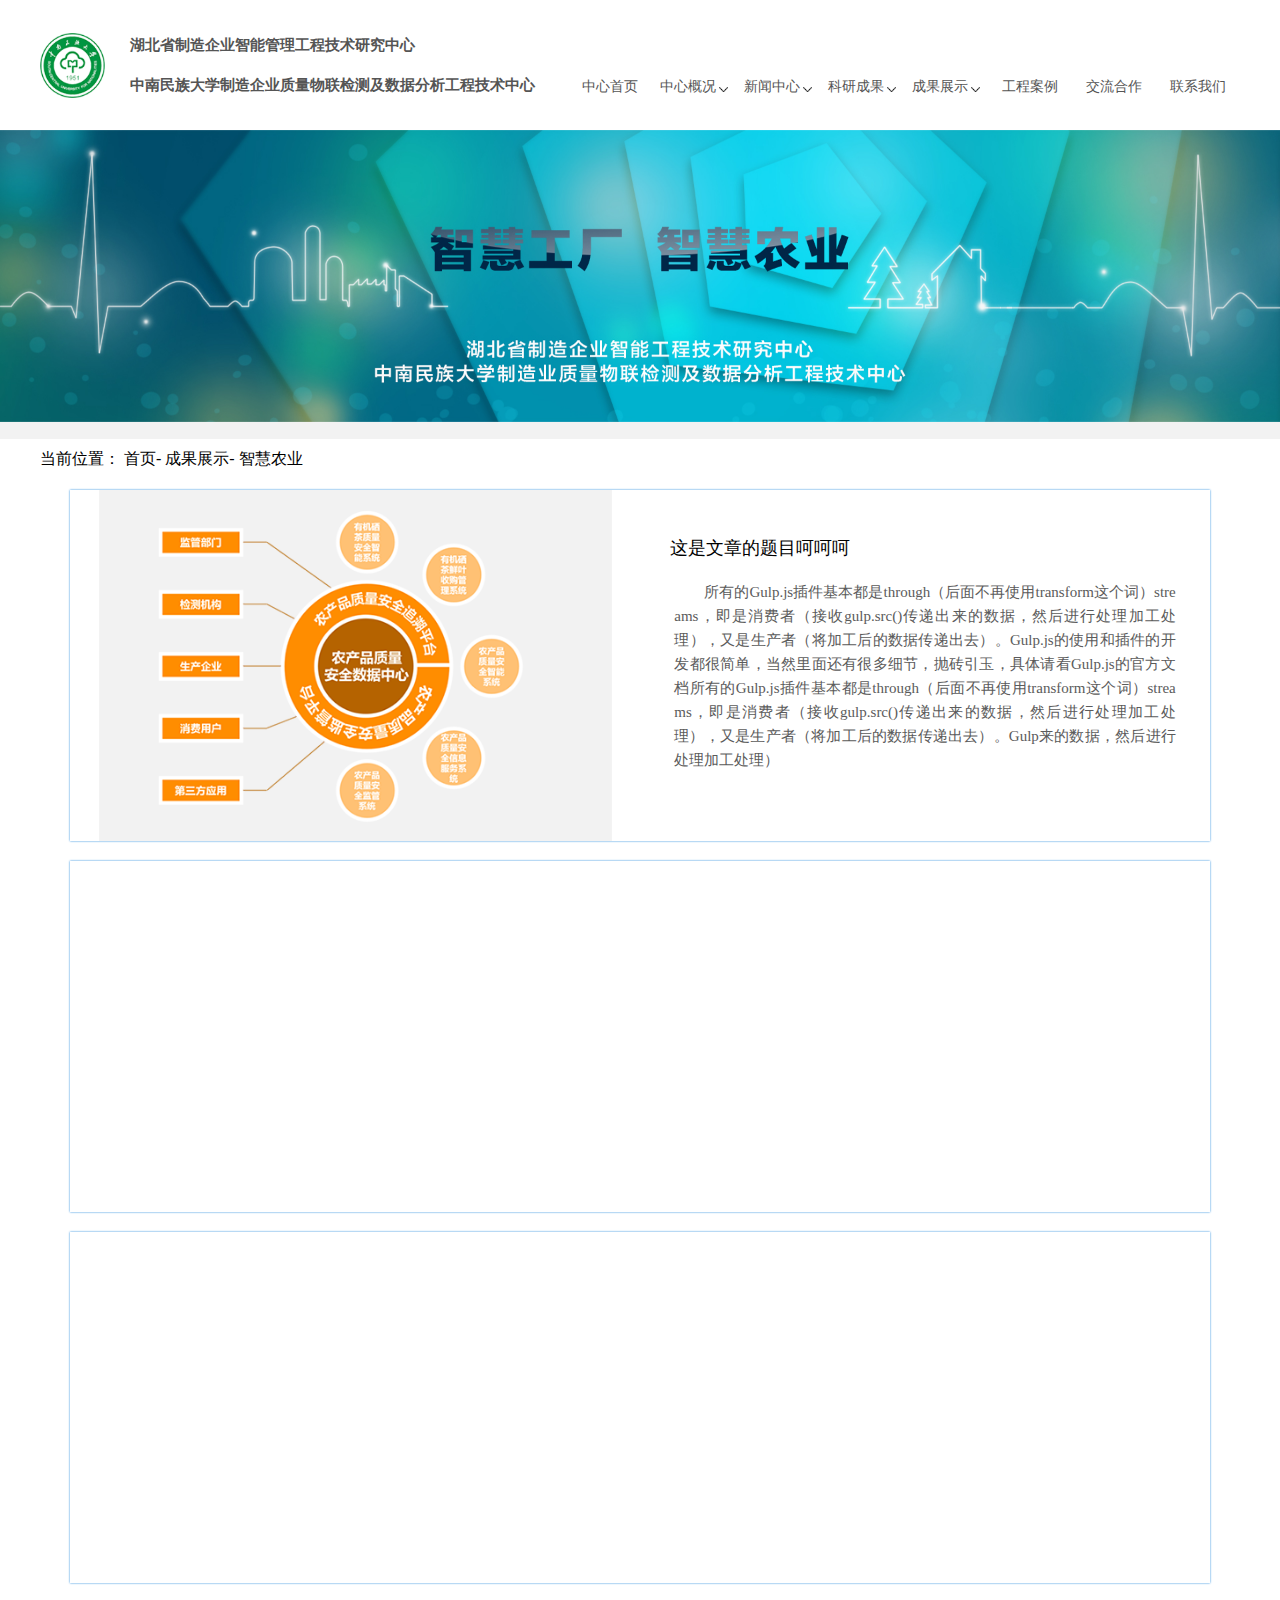
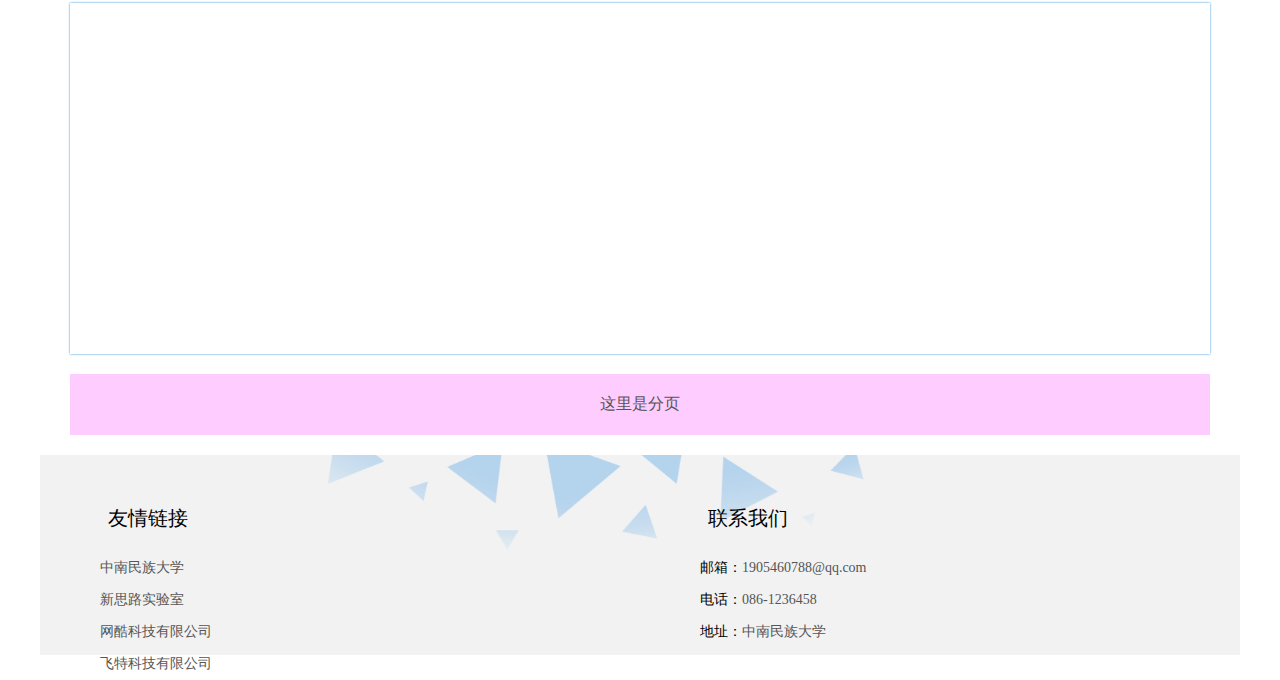
<file: category-sec.html>
<!DOCTYPE html>
<html>
<head>
	<meta charset="utf-8">
	<title>ntp</title>
	<link rel="stylesheet" type="text/css" href="./css/index.css">
	<script type="text/javascript" src="./js/jquery.min.js"></script>
	
</head>
<body onLoad="scrollTo(0,0)">
	<div class="header">
		<div class="logo">
			<h3>湖北省制造企业智能管理工程技术研究中心</h3>
			<h3>中南民族大学制造企业质量物联检测及数据分析工程技术中心</h3>
		</div>
		<div class="navBar">
			<ul>
				<li><a href="#">中心首页</a></li>
				<li class="menu-item-has-children">
					<a href="#">中心概况</a>
					<ul>
						<li><a href="#">二级菜单</a></li>
						<li><a href="#">二级菜单</a></li>
						<li><a href="#">二级菜单</a></li>
						<li><a href="#">二级菜单</a></li>
					</ul>
				</li>
				<li class="menu-item-has-children">
					<a href="#">新闻中心</a>
					<ul>
						<li><a href="#">二级菜单</a></li>
						<li><a href="#">二级菜单</a></li>
						<li><a href="#">二级菜单</a></li>
					</ul>
				</li>
				<li class="menu-item-has-children">
					<a href="#">科研成果</a>
					<ul>
						<li><a href="#">二级菜单</a></li>
						<li><a href="#">二级菜单</a></li>
						<li><a href="#">二级菜单</a></li>
						<li><a href="#">二级菜单</a></li>
					</ul>
				</li>
				<li class="menu-item-has-children">
					<a href="#">成果展示</a>
					<ul>
						<li><a href="#">二级菜单</a></li>
						<li><a href="#">二级菜单</a></li>
						<li><a href="#">二级菜单</a></li>
						<li><a href="#">二级菜单</a></li>
					</ul>
				</li>
				<li><a href="#">工程案例</a></li>
				<li><a href="#">交流合作</a></li>
				<li><a href="#">联系我们</a></li>
			</ul>
		</div>
	</div>
	<div class="body">
		<div class="slideBoxs">
			<div class="slidePic">
				<ul>
					<li><a href="#"><img src="./images/lb1.png"></a></li>
					<li><a href="#"><img src="./images/lb2.jpg"></a></li>
					<li><a href="#"><img src="./images/lb3.jpg"></a></li>
					<li><a href="#"><img src="./images/lb4.jpg"></a></li>
					<li><a href="#"><img src="./images/lb5.jpg"></a></li>
				</ul>
				<div class="dotss">
				</div>
			</div>
		</div>
	</div>
	<div class="cate-sec">
		<div class="nowwhere">
			当前位置：
			<a href="#">首页</a>-
			<a href="#">成果展示</a>-
			<a href="#">智慧农业</a>
		</div>
		<div class="cateseccon">
			<ul>
				<li>
					<div class="cateartimg">
						<img src="./images/catesecpic.png">
					</div>
					<div href="#" class="cateart">
						<a href="#">
							<h3>这是文章的题目呵呵呵</h3>
							<p>所有的Gulp.js插件基本都是through（后面不再使用transform这个词）streams，即是消费者（接收gulp.src()传递出来的数据，然后进行处理加工处理），又是生产者（将加工后的数据传递出去）。Gulp.js的使用和插件的开发都很简单，当然里面还有很多细节，抛砖引玉，具体请看Gulp.js的官方文档所有的Gulp.js插件基本都是through（后面不再使用transform这个词）streams，即是消费者（接收gulp.src()传递出来的数据，然后进行处理加工处理），又是生产者（将加工后的数据传递出去）。Gulp来的数据，然后进行处理加工处理）
							</p>
						</a>
					</div>
				</li>
				<li>
					<div href="#" class="cateart">
						<a href="#">
							<h3>这是文章的题目呵呵呵</h3>
							<p>所有的Gulp.js插件基本都是through（后面不再使用transform这个词）streams，即是消费者（接收gulp.src()传递出来的数据，然后进行处理加工处理），又是生产者（将加工后的数据传递出去）。Gulp.js的使用和插件的开发都很简单，当然里面还有很多细节，抛砖引玉，具体请看Gulp.js的官方文档所有的Gulp.js插件基本都是through（后面不再使用transform这个词）streams，即是消费者（接收gulp.src()传递出来的数据，然后进行处理加工处理），又是生产者（将加工后的数据传递出去）。Gulp来的数据，然后进行处理加工处理）
							</p>
						</a>
					</div>
					<div class="cateartimg">
						<img src="./images/catesecpic.png">
					</div>
				</li>
				<li>
					<div class="cateartimg">
						<img src="./images/catesecpic.png">
					</div>
					<div href="#" class="cateart">
						<a href="#">
							<h3>这是文章的题目呵呵呵</h3>
							<p>所有的Gulp.js插件基本都是through（后面不再使用transform这个词）streams，即是消费者（接收gulp.src()传递出来的数据，然后进行处理加工处理），又是生产者（将加工后的数据传递出去）。Gulp.js的使用和插件的开发都很简单，当然里面还有很多细节，抛砖引玉，具体请看Gulp.js的官方文档所有的Gulp.js插件基本都是through（后面不再使用transform这个词）streams，即是消费者（接收gulp.src()传递出来的数据，然后进行处理加工处理），又是生产者（将加工后的数据传递出去）。Gulp来的数据，然后进行处理加工处理）
							</p>
						</a>
					</div>
				</li>
				<li>
					<div href="#" class="cateart">
						<a href="#">
							<h3>这是文章的题目呵呵呵</h3>
							<p>所有的Gulp.js插件基本都是through（后面不再使用transform这个词）streams，即是消费者（接收gulp.src()传递出来的数据，然后进行处理加工处理），又是生产者（将加工后的数据传递出去）。Gulp.js的使用和插件的开发都很简单，当然里面还有很多细节，抛砖引玉，具体请看Gulp.js的官方文档所有的Gulp.js插件基本都是through（后面不再使用transform这个词）streams，即是消费者（接收gulp.src()传递出来的数据，然后进行处理加工处理），又是生产者（将加工后的数据传递出去）。Gulp来的数据，然后进行处理加工处理）
							</p>
						</a>
					</div>
					<div class="cateartimg">
						<img src="./images/catesecpic.png">
					</div>
				</li>
			</ul>
			<div class="catePage">
				这里是分页
			</div>
		</div>
	</div>
	<div class="footer">
		<div class="friendlink">
			<div class="fcpos">
				<h3>友情链接</h3>
				<ul>
					<li><a href="#">中南民族大学</a></li>
					<li><a href="#">新思路实验室</a></li>
					<li><a href="#">网酷科技有限公司</a></li>
					<li><a href="#">飞特科技有限公司</a></li>
				</ul>
			</div>
		</div>
		<div class="connectus">
			<div class="fcpos">
				<h3>联系我们</h3>
				<ul>
					<li>邮箱：<a>1905460788@qq.com</a></li>
					<li>电话：<a>086-1236458</a></li>
					<li>地址：<a>中南民族大学</a></li>
				</ul>
			</div>
		</div>
	</div>
	<script type="text/javascript">
		$(function(){
			$("html,body").css({scrollTop:0},1000);
			$(".slidePic").find("li").css("width",$(window).width());
			$(".slideBoxs").css("width",$(window).width());
		})
	</script>
	<script type="text/javascript">
	$(function(){
		var cateseccon = $(".cateseccon").find("li").children("div");
		// console.log(cateseccon);
		$(cateseccon).css("display","none");
		for(var i=2;i<cateseccon.length;i++){
			if(i%2 == 0){
				$(cateseccon[i]).css({"float":"left","margin-left":"-550px"});
			}else{
				$(cateseccon[i]).css({"float":"right","margin-right":"-550px"});
			}
		}
		$(cateseccon).css("display","block");
		var index = 0;

		$(window).scroll(function () {
			if ($(window).scrollTop() > index*100){
				for(var i=0;i<=index;i++){
					$(cateseccon[i]).animate({"float":"left","margin-left":"0px"});
					$(cateseccon[i + 1]).animate({"float":"right","margin-right":"0px"});
				}
				index = index + 2;
			}
		});
		window.onload = function(){
			// alert($(window).scrollTop());
			if($.browser.msie) {
			    // 此浏览器为 IE
			    setTimeout(function(){
			    	for(var i=0;i<cateseccon.length;i++){
						$(cateseccon[i]).animate({"float":"left","margin-left":"0px"});
						$(cateseccon[i + 1]).animate({"float":"right","margin-right":"0px"});
					}
			    },1000);
			} 
			
		}
	})

	</script>
	<script type="text/javascript" src="./js/index.js"></script>
</body>
</html>
</file>
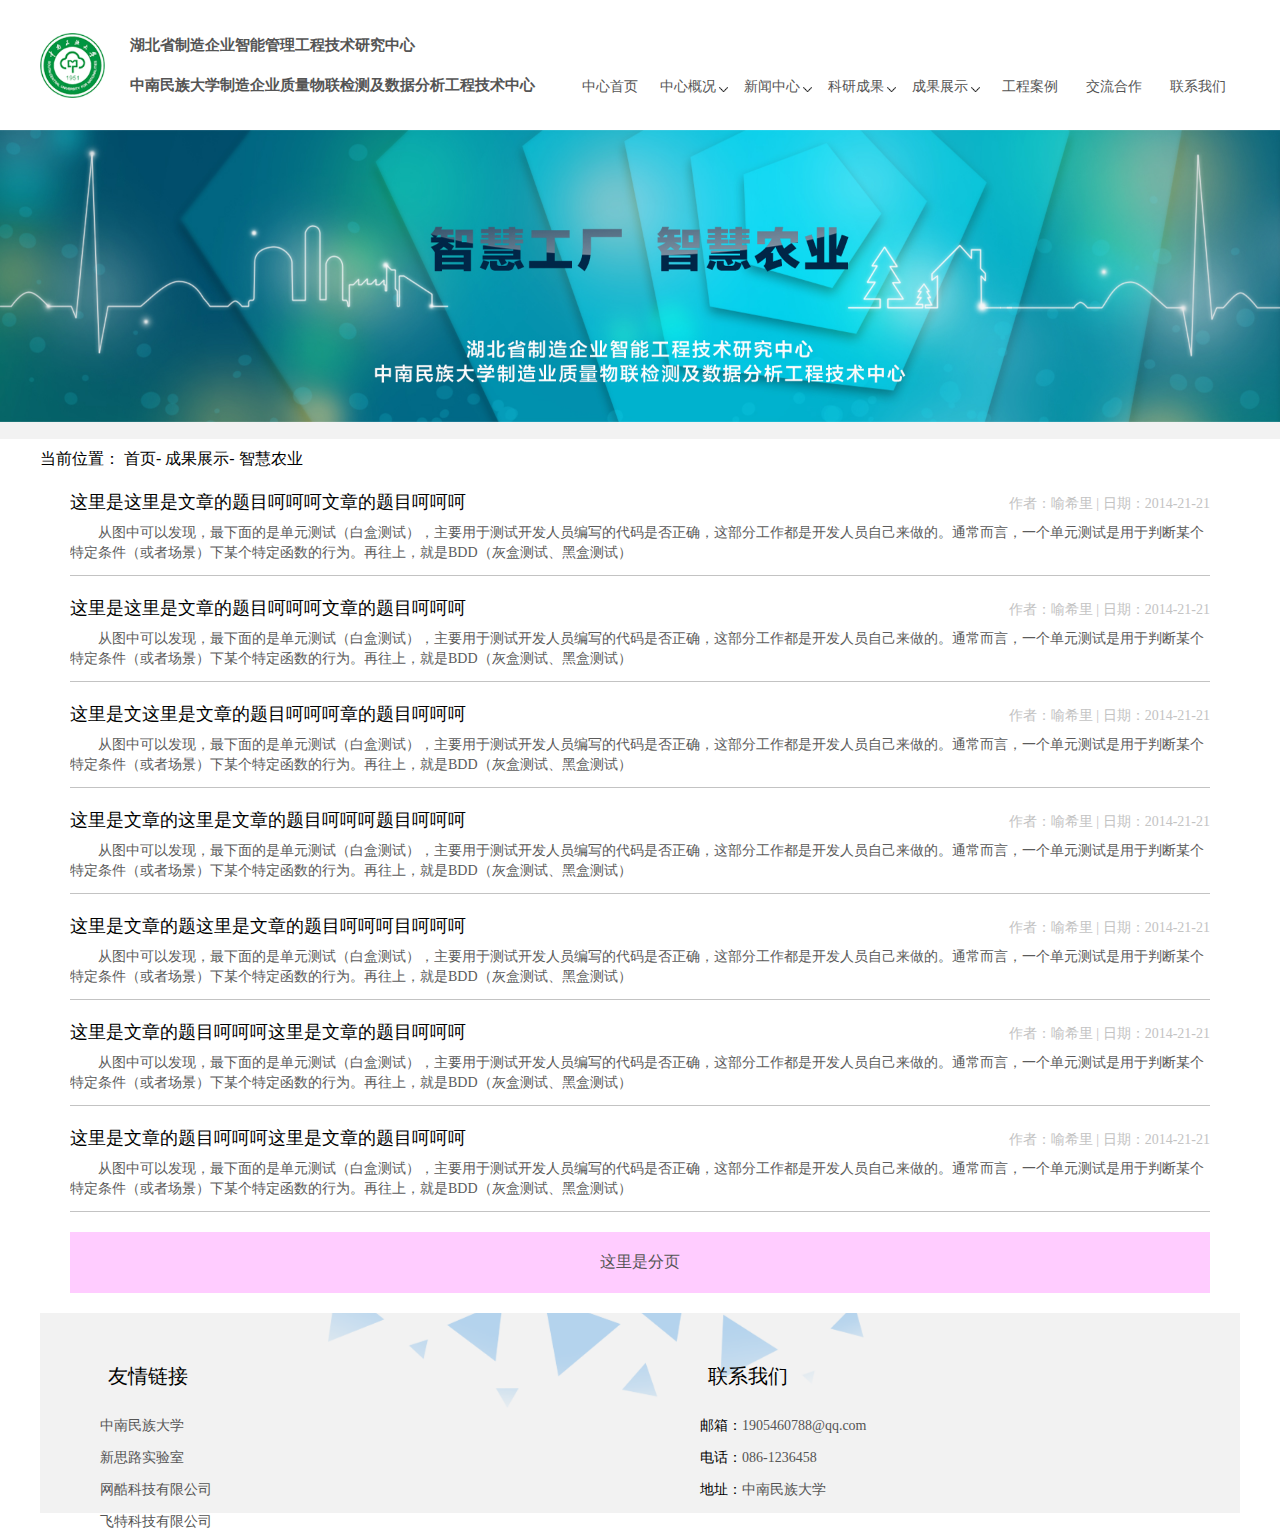
<file: category.html>
<!DOCTYPE html>
<html>
<head>
	<meta charset="utf-8">
	<title>ntp</title>
	<link rel="stylesheet" type="text/css" href="./css/index.css">
	<script type="text/javascript" src="./js/jquery.min.js"></script>
	
</head>
<body onLoad="scrollTo(0,0)">
	<div class="header">
		<div class="logo">
			<h3>湖北省制造企业智能管理工程技术研究中心</h3>
			<h3>中南民族大学制造企业质量物联检测及数据分析工程技术中心</h3>
		</div>
		<div class="navBar">
			<ul>
				<li><a href="#">中心首页</a></li>
				<li class="menu-item-has-children">
					<a href="#">中心概况</a>
					<ul>
						<li><a href="#">二级菜单</a></li>
						<li><a href="#">二级菜单</a></li>
						<li><a href="#">二级菜单</a></li>
						<li><a href="#">二级菜单</a></li>
					</ul>
				</li>
				<li class="menu-item-has-children">
					<a href="#">新闻中心</a>
					<ul>
						<li><a href="#">二级菜单</a></li>
						<li><a href="#">二级菜单</a></li>
						<li><a href="#">二级菜单</a></li>
					</ul>
				</li>
				<li class="menu-item-has-children">
					<a href="#">科研成果</a>
					<ul>
						<li><a href="#">二级菜单</a></li>
						<li><a href="#">二级菜单</a></li>
						<li><a href="#">二级菜单</a></li>
						<li><a href="#">二级菜单</a></li>
					</ul>
				</li>
				<li class="menu-item-has-children">
					<a href="#">成果展示</a>
					<ul>
						<li><a href="#">二级菜单</a></li>
						<li><a href="#">二级菜单</a></li>
						<li><a href="#">二级菜单</a></li>
						<li><a href="#">二级菜单</a></li>
					</ul>
				</li>
				<li><a href="#">工程案例</a></li>
				<li><a href="#">交流合作</a></li>
				<li><a href="#">联系我们</a></li>
			</ul>
		</div>
	</div>
	<div class="body">
		<div class="slideBoxs">
			<div class="slidePic">
				<ul>
					<li><a href="#"><img src="./images/lb1.png"></a></li>
					<li><a href="#"><img src="./images/lb2.jpg"></a></li>
					<li><a href="#"><img src="./images/lb3.jpg"></a></li>
					<li><a href="#"><img src="./images/lb4.jpg"></a></li>
					<li><a href="#"><img src="./images/lb5.jpg"></a></li>
				</ul>
				<div class="dotss">
				</div>
			</div>
		</div>
	</div>
	<div class="cate-sec">
		<div class="nowwhere">
			当前位置：
			<a href="#">首页</a>-
			<a href="#">成果展示</a>-
			<a href="#">智慧农业</a>
		</div>
		<div class="cateseccon">
			<div class="cateartlist">
				<ul>
					<li>
						<h3><a href="#">这里是这里是文章的题目呵呵呵文章的题目呵呵呵</a><span>作者：喻希里 | 日期：2014-21-21</span></h3>
						<p>从图中可以发现，最下面的是单元测试（白盒测试），主要用于测试开发人员编写的代码是否正确，这部分工作都是开发人员自己来做的。通常而言，一个单元测试是用于判断某个特定条件（或者场景）下某个特定函数的行为。再往上，就是BDD（灰盒测试、黑盒测试）</p>
					</li>
					<li>
						<h3><a href="#">这里是这里是文章的题目呵呵呵文章的题目呵呵呵</a><span>作者：喻希里 | 日期：2014-21-21</span></h3>
						<p>从图中可以发现，最下面的是单元测试（白盒测试），主要用于测试开发人员编写的代码是否正确，这部分工作都是开发人员自己来做的。通常而言，一个单元测试是用于判断某个特定条件（或者场景）下某个特定函数的行为。再往上，就是BDD（灰盒测试、黑盒测试）</p>
					</li>
					<li>
						<h3><a href="#">这里是文这里是文章的题目呵呵呵章的题目呵呵呵</a><span>作者：喻希里 | 日期：2014-21-21</span></h3>
						<p>从图中可以发现，最下面的是单元测试（白盒测试），主要用于测试开发人员编写的代码是否正确，这部分工作都是开发人员自己来做的。通常而言，一个单元测试是用于判断某个特定条件（或者场景）下某个特定函数的行为。再往上，就是BDD（灰盒测试、黑盒测试）</p>
					</li>
					<li>
						<h3><a href="#">这里是文章的这里是文章的题目呵呵呵题目呵呵呵</a><span>作者：喻希里 | 日期：2014-21-21</span></h3>
						<p>从图中可以发现，最下面的是单元测试（白盒测试），主要用于测试开发人员编写的代码是否正确，这部分工作都是开发人员自己来做的。通常而言，一个单元测试是用于判断某个特定条件（或者场景）下某个特定函数的行为。再往上，就是BDD（灰盒测试、黑盒测试）</p>
					</li>
					<li>
						<h3><a href="#">这里是文章的题这里是文章的题目呵呵呵目呵呵呵</a><span>作者：喻希里 | 日期：2014-21-21</span></h3>
						<p>从图中可以发现，最下面的是单元测试（白盒测试），主要用于测试开发人员编写的代码是否正确，这部分工作都是开发人员自己来做的。通常而言，一个单元测试是用于判断某个特定条件（或者场景）下某个特定函数的行为。再往上，就是BDD（灰盒测试、黑盒测试）</p>
					</li>
					<li>
						<h3><a href="#">这里是文章的题目呵呵呵这里是文章的题目呵呵呵</a><span>作者：喻希里 | 日期：2014-21-21</span></h3>
						<p>从图中可以发现，最下面的是单元测试（白盒测试），主要用于测试开发人员编写的代码是否正确，这部分工作都是开发人员自己来做的。通常而言，一个单元测试是用于判断某个特定条件（或者场景）下某个特定函数的行为。再往上，就是BDD（灰盒测试、黑盒测试）</p>
					</li>
					<li>
						<h3><a href="#">这里是文章的题目呵呵呵这里是文章的题目呵呵呵</a><span>作者：喻希里 | 日期：2014-21-21</span></h3>
						<p>从图中可以发现，最下面的是单元测试（白盒测试），主要用于测试开发人员编写的代码是否正确，这部分工作都是开发人员自己来做的。通常而言，一个单元测试是用于判断某个特定条件（或者场景）下某个特定函数的行为。再往上，就是BDD（灰盒测试、黑盒测试）</p>
					</li>
				</ul>
			</div>
			<div class="catePage">
				这里是分页
			</div>
		</div>
	</div>
	<div class="footer">
		<div class="friendlink">
			<div class="fcpos">
				<h3>友情链接</h3>
				<ul>
					<li><a href="#">中南民族大学</a></li>
					<li><a href="#">新思路实验室</a></li>
					<li><a href="#">网酷科技有限公司</a></li>
					<li><a href="#">飞特科技有限公司</a></li>
				</ul>
			</div>
		</div>
		<div class="connectus">
			<div class="fcpos">
				<h3>联系我们</h3>
				<ul>
					<li>邮箱：<a>1905460788@qq.com</a></li>
					<li>电话：<a>086-1236458</a></li>
					<li>地址：<a>中南民族大学</a></li>
				</ul>
			</div>
		</div>
	</div>
	<script type="text/javascript">
		$(function(){
			$("html,body").css({scrollTop:0},1000);
			$(".slidePic").find("li").css("width",$(window).width());
			$(".slideBoxs").css("width",$(window).width());
		})
	</script>
	<script type="text/javascript" src="./js/index.js"></script>
</body>
</html>
</file>
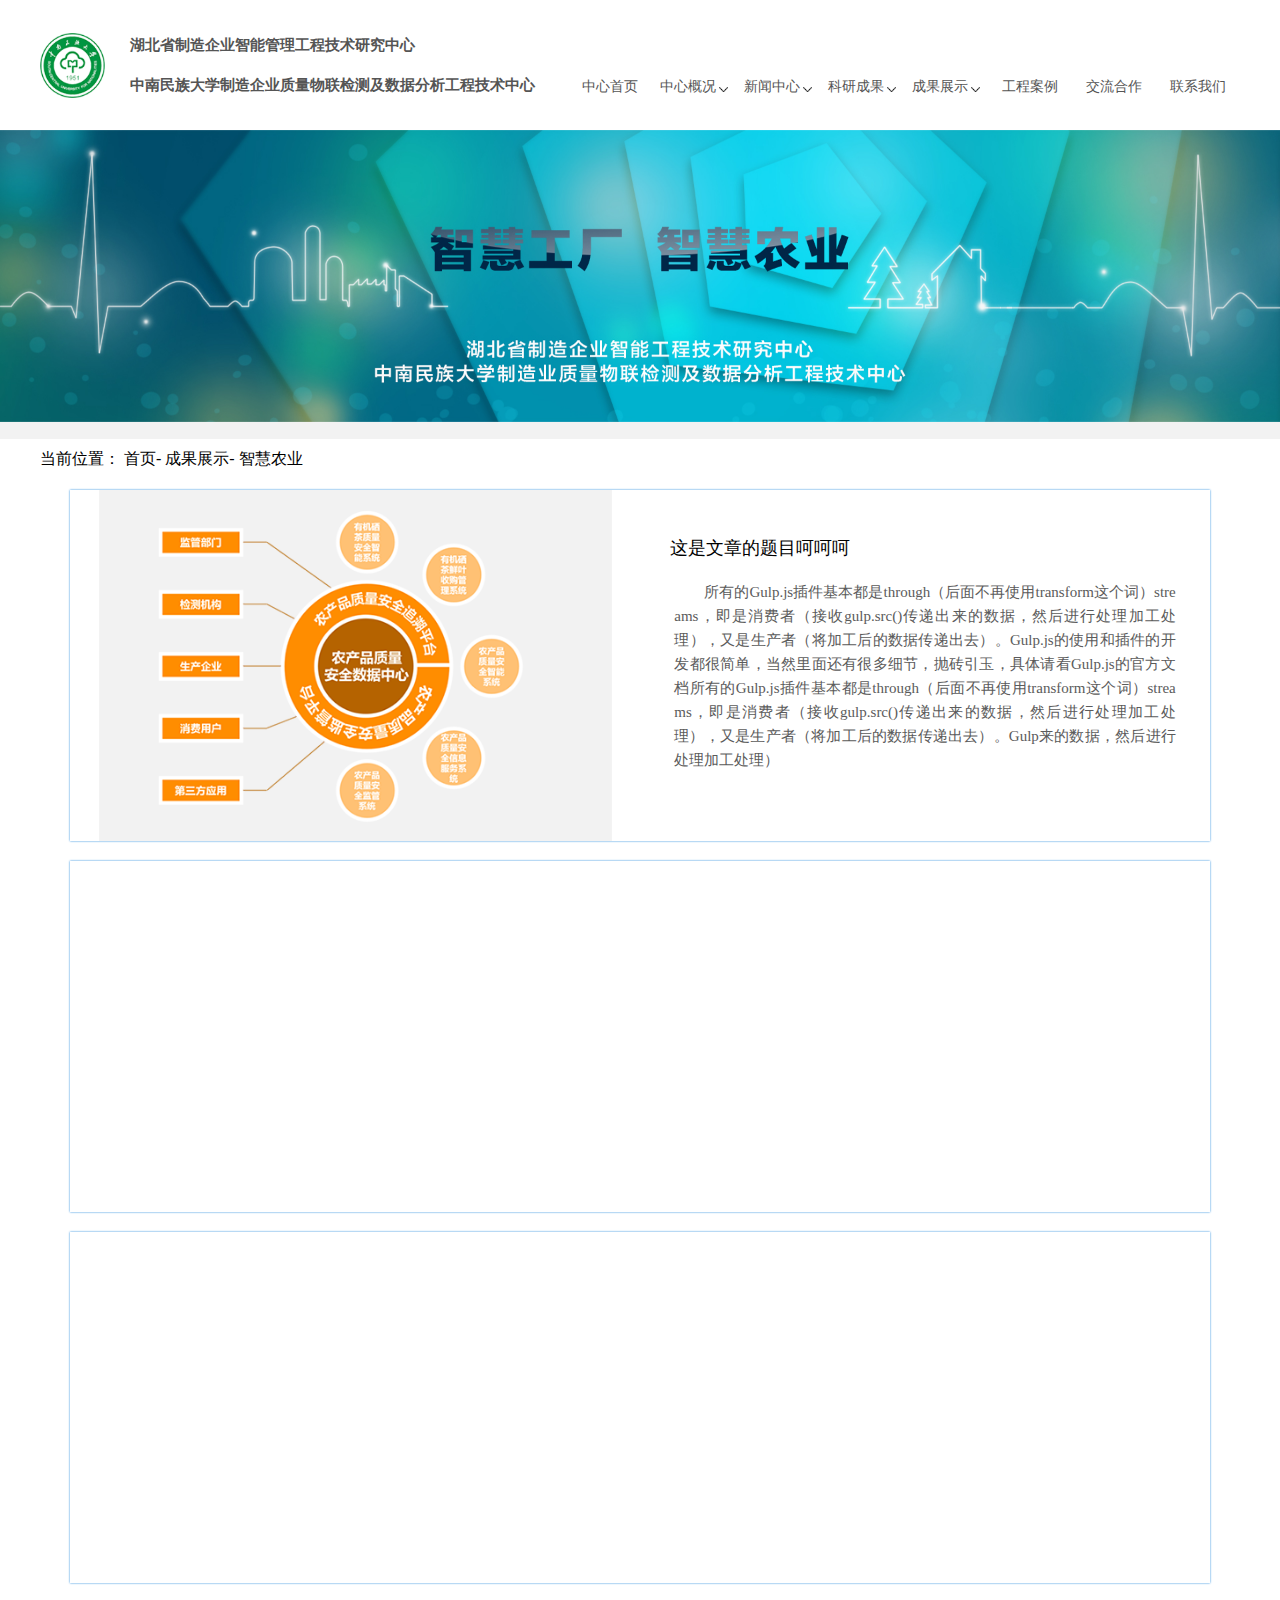
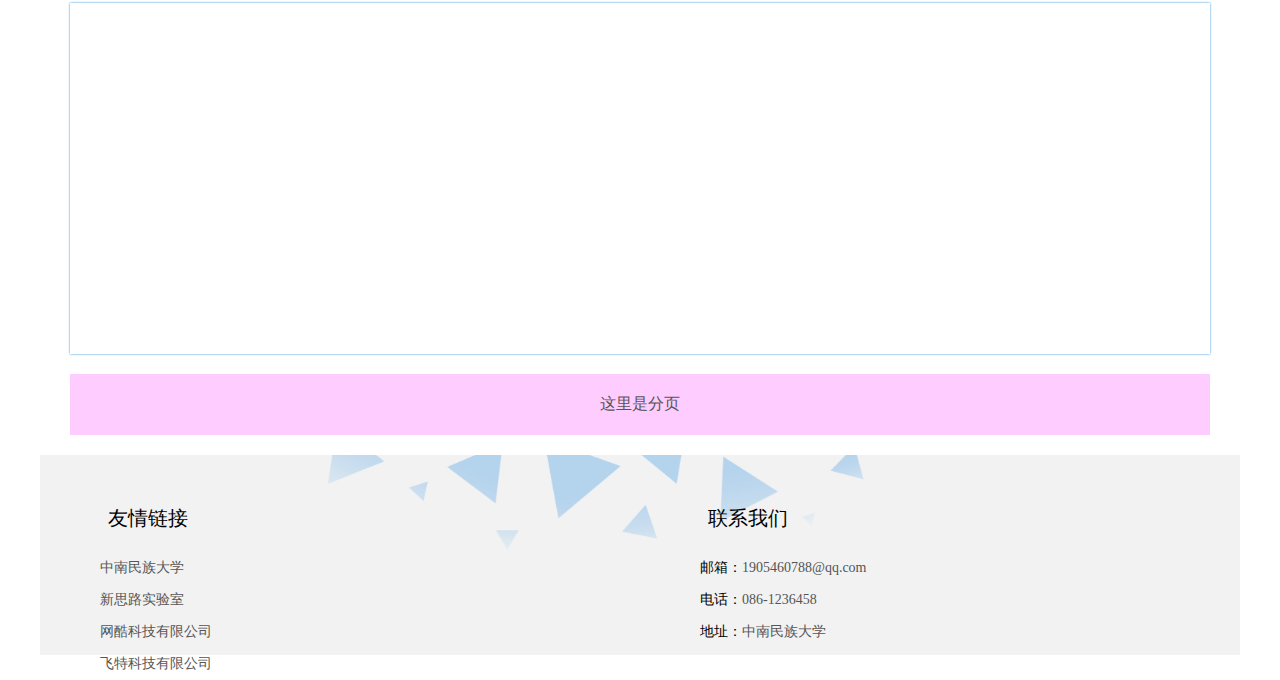
<file: wp/category-sec.html>
<!DOCTYPE html>
<html>
<head>
	<meta charset="utf-8">
	<title>ntp</title>
	<link rel="stylesheet" type="text/css" href="./css/index.css">
	<script type="text/javascript" src="./js/jquery.min.js"></script>
	
</head>
<body>
	<div class="header">
		<div class="logo">
			<h3>湖北省制造企业智能管理工程技术研究中心</h3>
			<h3>中南民族大学制造企业质量物联检测及数据分析工程技术中心</h3>
		</div>
		<div class="navBar">
			<ul>
				<li><a href="#">中心首页</a></li>
				<li class="menu-item-has-children">
					<a href="#">中心概况</a>
					<ul>
						<li><a href="#">二级菜单</a></li>
						<li><a href="#">二级菜单</a></li>
						<li><a href="#">二级菜单</a></li>
						<li><a href="#">二级菜单</a></li>
					</ul>
				</li>
				<li class="menu-item-has-children">
					<a href="#">新闻中心</a>
					<ul>
						<li><a href="#">二级菜单</a></li>
						<li><a href="#">二级菜单</a></li>
						<li><a href="#">二级菜单</a></li>
					</ul>
				</li>
				<li class="menu-item-has-children">
					<a href="#">科研成果</a>
					<ul>
						<li><a href="#">二级菜单</a></li>
						<li><a href="#">二级菜单</a></li>
						<li><a href="#">二级菜单</a></li>
						<li><a href="#">二级菜单</a></li>
					</ul>
				</li>
				<li class="menu-item-has-children">
					<a href="#">成果展示</a>
					<ul>
						<li><a href="#">二级菜单</a></li>
						<li><a href="#">二级菜单</a></li>
						<li><a href="#">二级菜单</a></li>
						<li><a href="#">二级菜单</a></li>
					</ul>
				</li>
				<li><a href="#">工程案例</a></li>
				<li><a href="#">交流合作</a></li>
				<li><a href="#">联系我们</a></li>
			</ul>
		</div>
	</div>
	<div class="body">
		<div class="slideBoxs">
			<div class="slidePic">
				<ul>
					<li><a href="#"><img src="./images/lb1.png"></a></li>
					<li><a href="#"><img src="./images/lb2.jpg"></a></li>
					<li><a href="#"><img src="./images/lb3.jpg"></a></li>
					<li><a href="#"><img src="./images/lb4.jpg"></a></li>
					<li><a href="#"><img src="./images/lb5.jpg"></a></li>
				</ul>
				<div class="dotss">
				</div>
			</div>
		</div>
	</div>
	<div class="cate-sec">
		<div class="nowwhere">
			当前位置：
			<a href="#">首页</a>-
			<a href="#">成果展示</a>-
			<a href="#">智慧农业</a>
		</div>
		<div class="cateseccon">
			<ul>
				<li>
					<div class="cateartimg">
						<img src="./images/catesecpic.png">
					</div>
					<div href="#" class="cateart">
						<a href="#">
							<h3>这是文章的题目呵呵呵</h3>
							<p>所有的Gulp.js插件基本都是through（后面不再使用transform这个词）streams，即是消费者（接收gulp.src()传递出来的数据，然后进行处理加工处理），又是生产者（将加工后的数据传递出去）。Gulp.js的使用和插件的开发都很简单，当然里面还有很多细节，抛砖引玉，具体请看Gulp.js的官方文档所有的Gulp.js插件基本都是through（后面不再使用transform这个词）streams，即是消费者（接收gulp.src()传递出来的数据，然后进行处理加工处理），又是生产者（将加工后的数据传递出去）。Gulp来的数据，然后进行处理加工处理）
							</p>
						</a>
					</div>
				</li>
				<li>
					<div href="#" class="cateart">
						<a href="#">
							<h3>这是文章的题目呵呵呵</h3>
							<p>所有的Gulp.js插件基本都是through（后面不再使用transform这个词）streams，即是消费者（接收gulp.src()传递出来的数据，然后进行处理加工处理），又是生产者（将加工后的数据传递出去）。Gulp.js的使用和插件的开发都很简单，当然里面还有很多细节，抛砖引玉，具体请看Gulp.js的官方文档所有的Gulp.js插件基本都是through（后面不再使用transform这个词）streams，即是消费者（接收gulp.src()传递出来的数据，然后进行处理加工处理），又是生产者（将加工后的数据传递出去）。Gulp来的数据，然后进行处理加工处理）
							</p>
						</a>
					</div>
					<div class="cateartimg">
						<img src="./images/catesecpic.png">
					</div>
				</li>
				<li>
					<div class="cateartimg">
						<img src="./images/catesecpic.png">
					</div>
					<div href="#" class="cateart">
						<a href="#">
							<h3>这是文章的题目呵呵呵</h3>
							<p>所有的Gulp.js插件基本都是through（后面不再使用transform这个词）streams，即是消费者（接收gulp.src()传递出来的数据，然后进行处理加工处理），又是生产者（将加工后的数据传递出去）。Gulp.js的使用和插件的开发都很简单，当然里面还有很多细节，抛砖引玉，具体请看Gulp.js的官方文档所有的Gulp.js插件基本都是through（后面不再使用transform这个词）streams，即是消费者（接收gulp.src()传递出来的数据，然后进行处理加工处理），又是生产者（将加工后的数据传递出去）。Gulp来的数据，然后进行处理加工处理）
							</p>
						</a>
					</div>
				</li>
				<li>
					<div href="#" class="cateart">
						<a href="#">
							<h3>这是文章的题目呵呵呵</h3>
							<p>所有的Gulp.js插件基本都是through（后面不再使用transform这个词）streams，即是消费者（接收gulp.src()传递出来的数据，然后进行处理加工处理），又是生产者（将加工后的数据传递出去）。Gulp.js的使用和插件的开发都很简单，当然里面还有很多细节，抛砖引玉，具体请看Gulp.js的官方文档所有的Gulp.js插件基本都是through（后面不再使用transform这个词）streams，即是消费者（接收gulp.src()传递出来的数据，然后进行处理加工处理），又是生产者（将加工后的数据传递出去）。Gulp来的数据，然后进行处理加工处理）
							</p>
						</a>
					</div>
					<div class="cateartimg">
						<img src="./images/catesecpic.png">
					</div>
				</li>
			</ul>
			<div class="catePage">
				这里是分页
			</div>
		</div>
	</div>
	<div class="footer">
		<div class="friendlink">
			<div class="fcpos">
				<h3>友情链接</h3>
				<ul>
					<li><a href="#">中南民族大学</a></li>
					<li><a href="#">新思路实验室</a></li>
					<li><a href="#">网酷科技有限公司</a></li>
					<li><a href="#">飞特科技有限公司</a></li>
				</ul>
			</div>
		</div>
		<div class="connectus">
			<div class="fcpos">
				<h3>联系我们</h3>
				<ul>
					<li>邮箱：<a>1905460788@qq.com</a></li>
					<li>电话：<a>086-1236458</a></li>
					<li>地址：<a>中南民族大学</a></li>
				</ul>
			</div>
		</div>
	</div>
	<script type="text/javascript">
		$(function(){
			$("html,body").css({scrollTop:0},1000);
			$(".slidePic").find("li").css("width",$(window).width());
			$(".slideBoxs").css("width",$(window).width());
		})
	</script>
	<script type="text/javascript">
	$(function(){
		var cateseccon = $(".cateseccon").find("li").children("div");
		// console.log(cateseccon);
		$(cateseccon).css("display","none");
		for(var i=2;i<cateseccon.length;i++){
			if(i%2 == 0){
				$(cateseccon[i]).css({"float":"left","margin-left":"-550px"});
			}else{
				$(cateseccon[i]).css({"float":"right","margin-right":"-550px"});
			}
		}
		$(cateseccon).css("display","block");
		var index = 0;

		$(window).scroll(function () {
			if ($(window).scrollTop() > index*100){
				for(var i=0;i<=index;i++){
					$(cateseccon[i]).animate({"float":"left","margin-left":"0px"});
					$(cateseccon[i + 1]).animate({"float":"right","margin-right":"0px"});
				}
				index = index + 2;
			}
		});
		window.onload = function(){
			// alert($(window).scrollTop());
			if($.browser.msie) {
			    // 此浏览器为 IE
			    setTimeout(function(){
			    	for(var i=0;i<cateseccon.length;i++){
						$(cateseccon[i]).animate({"float":"left","margin-left":"0px"});
						$(cateseccon[i + 1]).animate({"float":"right","margin-right":"0px"});
					}
			    },1000);
			} 
			
		}
	})

	</script>
	<script type="text/javascript" src="./js/index.js"></script>
</body>
</html>
</file>
<file: css/index.css>
/* css reset www.admin10000.com */
	body,div,dl,dt,dd,ul,ol,li,h1,h2,h3,h4,h5,h6,pre,code,form,fieldset,legend,input,button,textarea,p,blockquote,th,td { margin:0; padding:0; }
	body { background:#fff; color:#555; font-size:14px; font-family: Verdana, Arial, Helvetica, sans-serif; }
	td,th,caption { font-size:14px; }
	h1, h2, h3, h4, h5, h6 { font-weight:normal; font-size:100%; }
	address, caption, cite, code, dfn, em, strong, th, var { font-style:normal; font-weight:normal;}
	a { color:#555; text-decoration:none; }
	a:hover { text-decoration:underline; }
	img { border:none; }
	ol,ul,li { list-style:none; }
	input, textarea, select, button { font:14px Verdana,Helvetica,Arial,sans-serif; }
	table { border-collapse:collapse; }
	html {overflow-y: scroll;font-family: "Microsoft YaHei"} 
	/* css common */
	.clearfix:after {content: "."; display: block; height:0; clear:both; visibility: hidden;}
	.clearfix { *zoom:1; }

	.header{
		width: 1200px;
		margin: 0px auto;
		position: relative;
		/*overflow: hidden;*/
		font-family: "Microsoft YaHei";
	}
	.logo{
		width: 42%;
		background-image: url("../images/logo.png");
		background-repeat: no-repeat;
		background-position: left center;
		background-size: 65px;
		/*height: 150px;*/
		padding: 25px 0px;
		float: left;
	}
	.logo h3{
		font-family: "Microsoft YaHei";
		font-size: 15px;
		font-weight: 900;
		font-style: bolder;
		text-indent: 90px;
		line-height: 40px;
	}
	.navBar{
		float: right;
		width:56%; 
		margin-top: 68px;
		position: relative;
		position: absolute;
		top: 0px;
		right: 0px;
		z-index: 100;
	}
	.navBar>ul{
		display: block;
		overflow: hidden;

	}
	.navBar>ul>li{
		display: block;
		width: 12.5%;
		float: left;
		text-align: center;
	}
	.navBar>ul>li>a{
		display: block;
		width: 95%;
		margin:0px auto;
		text-decoration: none;
		padding: 10px 0px;
	}
	.navBar>ul>li>ul{
		display: none;
		position: relative;
		overflow: hidden;
		width: 100px;
		/*padding: 10px 15px;*/
	}
	a{
		text-decoration: none;
	}

	.menu-item-has-children ul{
		background-color:#edf1f1;
		border-top: 2px solid #009442;
	}
	.menu-item-has-children ul li{
		padding: 5px 10px;
	}
	.menu-item-has-children  a:hover .conmark{
		background-image: url("../images/markh.png");
	}
	.conmark{
		width: 12px;
		height: 16px;
		display: inline-block;
		background-image: url("../images/mark.png");
		background-repeat: no-repeat;
		background-position: 3px 8px;
		background-size: 9px;
	}
	.body{
		width: 100%;
		overflow: hidden;
		
		z-index: -1;
		margin-bottom: 30px;
		font-family: "Microsoft YaHei";
		background-color: #f2f2f2;
	}
	.slidePic ul{
		overflow: hidden;
	}
	.slidePic ul li{
		display: block;
	}
	.slidePic ul li a{
		display: block;
		/*height: 400px;*/
	}
	.slidePic ul li a img{
		display: block;
		width: 100%;
	}
	.slideBoxs{
		margin: 0px auto;
		background-color: white;
		/*height: 350px;*/
		margin-bottom: 17px;
	}
	.slidePic{
		overflow: hidden;
		position: relative;
	}
	.slidePic ul{
		overflow: hidden;
		width: 900%;
	}
	.slidePic ul li{
		display: block;
		/*width: 1000px;*/
		float: left;
		/*height: 350px;*/
		position:relative;
	}
	.slidePic ul li a{
		display: block;
		height: 100%;
	}
	.conlist{
		width: 1200px;
		margin:50px auto;
		overflow: hidden;
	}
	.conlist>div{
		width: 33.33%;
		float: left;
	}
	.conlist>div a{
		display: block;
		width: 180px;
		height: 240px;
		margin:0px auto;
		line-height: 450px;
		text-align: center;
		text-decoration: none;
		font-size: 20px;
		background-repeat: no-repeat;
		background-position: center top;
		background-size: 100%;
	}
	.longye a{
		background-image: url('../images/longye.png');
	}
	.gongchang a{
		background-image: url('../images/gongchang.png');
	}
	.chengguo a{
		background-image: url('../images/chengguo.png');
	}
	.newscenter{
		width: 1200px;
		margin:40px auto;
		font-family: "Microsoft YaHei";

	}
	.newstitle{
		background-image: url('../images/newscen.png');
		background-repeat: no-repeat;
		background-position: center top;
		height: 100px;
		margin-bottom: 30px;
		/*background-size: 100%;*/
	}
	.newscenter h3{
		width: 33.33%;
		float: left;
		font-size: 16px;
		color: black;
		text-align: center;
		letter-spacing: 1px;
		margin-bottom: 30px;
	}
	.newscenter h3 strong{
		display: block;
		width: 90px;
		margin:0px auto;
		padding: 10px 15px;
		border: 1px solid #0061b2;
	}
	.newscenter .active strong{
		background-color:#2288dd;
		color: white;
	}
	.artpicslide{
		width: 400px;
		height: 300px;
		background-color: #fcf;
		float: left;
	}
	.artlist{
		width: 800px;
		height: 300px;
		float: left;
		/*background-color: #dfd;*/
	}
	.cenlist{
		overflow: hidden;
		width: 100%;
	}
	.artlist ul{
		overflow: hidden;
	}
	.artlist ul li{
		display: block;
		width: 50%;
		float: left;
		
		margin-top: 20px;
		margin-bottom:30px;

	}
	.artlist ul li a{
		display: block;
		width: 95%;
		height: 55px;
		margin: 0px auto;
		border-bottom: 1px dashed gray; 
		text-decoration: none;
	}
	.artlist ul li a:hover{
		color: #2288dd;
	}
	.h3list{
		overflow: hidden;
	}
	.newstab{
		position: relative;
		overflow: hidden;
		height: 300px;
	}
	.newstabbox{
		position: absolute;
		top: 0px;
		left: 0px;
	}
	.slidePicsb{
		width: 100%;
		height: 300px;
		overflow: hidden;
		position: relative;
	}
	.slidePicsb ul{

	}
	.slidePicsb ul li{
		display: block;
		width: 400px;
		float: left;
		height: 350px;
		position:relative;
		height: 300px;
		/*overflow: hidden;*/
	}
	.slidePicsb ul li a img{
		height: 300px;
		width: 400px;
	}
	.slidePicsb ul li .pic-desc{
		position: absolute;
		bottom: 30px;
		left: 20px;
		display: block;
		width: 220px;
		background-image: url("../images/baccc.png");
		padding: 8px;
		
	}
	.slidePicsb ul li .pic-desc p{

		opacity: 1;
		display: block;
		width: 100%;
		/*filter: alpha(opacity=0);*/
		text-indent: 2em;
		font-size: 1em;
	    line-height: 1.5;
	    color: #E0DBDB;
	    word-spacing: 3px;
	    color: white;
	    letter-spacing: 1px;

	}
	.slidePicsb1{
		width: 100%;
		height: 300px;
		overflow: hidden;
		position: relative;
	}
	.slidePicsb1 ul{

	}
	.slidePicsb1 ul li{
		display: block;
		width: 400px;
		float: left;
		height: 350px;
		position:relative;
		height: 300px;
		/*overflow: hidden;*/
	}
	.slidePicsb1 ul li a img{
		height: 300px;
		width: 400px;
	}
	.slidePicsb1 ul li .pic-desc1{
		position: absolute;
		bottom: 30px;
		left: 20px;
		display: block;
		width: 220px;
		background-image: url("../images/baccc.png");
		padding: 8px;
		
	}
	.slidePicsb1 ul li .pic-desc1 p{
		opacity: 1;
		display: block;
		width: 100%;
		/*filter: alpha(opacity=0);*/
		text-indent: 2em;
		font-size: 1em;
	    line-height: 1.5;
	    color: #E0DBDB;
	    word-spacing: 3px;
	    letter-spacing: 1px;

	}
	.slidePicsb2{
		width: 100%;
		height: 300px;
		overflow: hidden;
		position: relative;
	}
	.slidePicsb2 ul{

	}
	.slidePicsb2 ul li{
		display: block;
		width: 400px;
		float: left;
		height: 350px;
		position:relative;
		height: 300px;
		/*overflow: hidden;*/
	}
	.slidePicsb2 ul li a img{
		height: 300px;
		width: 400px;
	}
	.slidePicsb2 ul li .pic-desc2{
		position: absolute;
		bottom: 30px;
		left: 20px;
		display: block;
		width: 220px;
		background-image: url("../images/baccc.png");
		padding: 8px;
		
	}
	.slidePicsb2 ul li .pic-desc2 p{
		opacity: 1;
		display: block;
		width: 100%;
		/*filter: alpha(opacity=0);*/
		text-indent: 2em;
		font-size: 1em;
	    line-height: 1.5;
	    color: #E0DBDB;
	    word-spacing: 3px;
	    letter-spacing: 1px;

	}
	.dots{
		position: absolute;
		bottom: 5px;
		left: 50%;
		margin-left:100px; 
	}
	.dots i{
		display: inline-block;
		width: 15px;
		height: 15px;
		border-radius: 9px;
		float: left;
		background-color: black;
		margin-left: 10px;
		opacity: 0.5;
		/*filter: alpha(opacity=0.5);*/

	}
	.dots1{
		position: absolute;
		bottom: 5px;
		left: 50%;
		margin-left:100px; 
	}
	.dots1 i{
		display: inline-block;
		width: 15px;
		height: 15px;
		border-radius: 9px;
		float: left;
		background-color: black;
		margin-left: 10px;
		opacity: 0.5;
		/*filter: alpha(opacity=0.5);*/

	}
	.dots2{
		position: absolute;
		bottom: 5px;
		left: 50%;
		margin-left:100px; 
		z-index: 40;
	}
	.dots2 i{
		display: inline-block;
		width: 15px;
		height: 15px;
		border-radius: 9px;
		float: left;
		background-color: black;
		margin-left: 10px;
		opacity: 0.5;
		/*filter: alpha(opacity=0.5);*/

	}

	.iactive i{
		background-color: #2288dd;
	}
	.aboutus{
		width: 1200px;
		margin:0px auto;
		height: 500px;
		background-image: url("../images/aboutUs.png");
		background-repeat: no-repeat;
		background-position: center top;
	}
	.aboutcon{
		height: 227px;
		width: 963px;
		margin:0px auto;
		/*background-color: #dfd;*/
		padding-top: 140px;
		font-family: "Microsoft YaHei";
	}
	.aboutcon>div{
	}
	.aboutart{
		width:60%;
		float: left;
		/*background-color: #dfd;*/
	}
	.aboutart p{
		width: 91%;
		margin:0px auto;
		font-size: 12px;
		color: white;
		text-indent: 2em;
		letter-spacing: 1px;
		font-weight: 200;
		text-justify:auto;
		line-height: 22px;
	}
	.aboutimg{
		width: 40%;
		float: right;
		/*background-color: #ada;*/
	}
	.aboutimg img{
		display: block;
		width: 80%;
		margin:0px auto;
	}
	.aboutmore{
		width: 138px;
		height: 30px;
		margin: 0px auto;
	}
	.aboutmore a{
		display: block;
		height: 100%;
		cursor: pointer;
	}
	.footer{
		width: 1200px;
		margin:0px auto;
		background-color: #ffa;
		height: 200px;
		background-image: url("../images/footerbac.png");
		background-repeat: no-repeat;
		background-position: center -2px;
		background-size: 100%;
		font-family: "Microsoft YaHei";
	}
	.footer>div{
		float: left;
		width: 50%;

	}
	.fcpos{
		width: 80%;
		margin:0px auto;
		margin-top: 50px;
	}
	.fcpos h3{
		font-size: 20px;
		color: black;
		text-indent: 8px;
		margin-bottom: 20px;
	}
	.fcpos ul li{
		display: block;
		padding: 7px 0px;
		color: black;
	}
	.fcpos ul li a{
		text-decoration: none;
	}
	.fcpos ul li a:hover{
		color: #28d;
	}


	/*cate-sec-style*/

	.cate-sec{
		display: block;
		width: 1200px;
		margin:0px auto;
		font-family: "Microsoft YaHei";
		margin-top: -20px;
		font-size: 16px;
	}
	.cate-sec a{
		text-decoration: none;
		
	}
	.nowwhere{
		color: #000;
	}
	.nowwhere a{
		color: #000000;
		font-size: 16px;
	}
	.cateseccon{
		width: 95%;
		margin:0px auto;
	}
	.cateseccon ul li{
		display: block;
		overflow: hidden;
		box-shadow: 0px 0px 2px #2288dd;
		margin-top: 20px;
	}
	.cateseccon ul li>div{
		display: none;
	}
	.cateartimg{
		width: 50%;
		float: left;
	}
	.cateartimg img{
		display: block;
		width: 90%;
		margin:0px auto;
	}
	.cateart{
		padding-top: 30px;
		width: 50%;
		float: left;
		display: block;
		text-decoration: none;
	}
	.cateart h3{

		font-size: 20px;
		/*line-height: 50px;*/
		padding: 16px;
		display: inline-block;
	    font-size: 18px;
	    color: #000000;
	    width: 580px;
	    overflow: hidden;
	    white-space: nowrap;
	    text-overflow: ellipsis;
	}
	.cateart a{
		display: block;
		width: 95%;
		margin: 0px auto;
	}
	.cateart p{
		padding: 20px;
		word-break: break-all;
	    text-align: justify;
	    text-indent: 2em;
	    hyphens: auto;
		font-size: 15px;
	    color: #5B5B5B;
	    line-height: 24px;
	    padding-top: 0px;
	}
	.catePage{
		text-align: center;
		padding: 20px 0px;
		background-color: #fcf;
		margin: 20px 0px;
	}\
	.cateartlist ul{
		width: 90%;
		margin: 0px auto;
	}
	.cateartlist ul li{
		box-shadow: none;
		border: none;
		display: block;
		border-bottom: 1px solid #C3C3C3;
		padding-bottom: 12px;
	}
	.cateartlist ul li h3 a{
		font-size: 18px;
		font-weight:500;
		display: inline-block;
	    font-size: 18px;
	    margin-bottom: 5px;
	    color: #000000;
	    width: 580px;
	    overflow: hidden;
	    white-space: nowrap;
	    text-overflow: ellipsis;
	    color: black
	}
	.cateartlist ul li span{
		float: right;
		font-size: 14px;
	    color: #C3C3C3;
	    margin-top: 5px;
	}
	.cateartlist ul li h3 a:hover{
		text-decoration: underline;
	}
	.cateartlist ul li p{
		font-size: 14px;
	    color: #5B5B5B;
	    line-height: 20px;
	    text-indent: 2em;
	}
	.singleart{
		font-family: "Microsoft YaHei";
	}
	.singleart h3{
		font-size: 20px;
    	font-weight: bold;
    	text-align: center;
    	line-height: 50px;
	}
	.singleart span{
		text-align: center;
	    text-indent: 0;
	    color: #A6A6A6;
	    margin-top: 20px;
	    font-size: 14px;
	}
	.singleart p{
		min-height: 10px;
	    margin-top: 10px;
	    text-indent: 32px;
	    font-size: 16px;
	    line-height: 24px;
	    font-weight: 300;
	    line-height: 2em;
	    word-break: break-all;
   		text-align: justify;
	}
	.singleart p img{
		position: relative;
	    max-width: 670px;
	    height: 100%;
	    clear: both;
	    display: block;
	    margin: 12px auto;
	}
</file>
<file: wp/css/index.css>
/* css reset www.admin10000.com */
	body,div,dl,dt,dd,ul,ol,li,h1,h2,h3,h4,h5,h6,pre,code,form,fieldset,legend,input,button,textarea,p,blockquote,th,td { margin:0; padding:0; }
	body { background:#fff; color:#555; font-size:14px; font-family: Verdana, Arial, Helvetica, sans-serif; }
	td,th,caption { font-size:14px; }
	h1, h2, h3, h4, h5, h6 { font-weight:normal; font-size:100%; }
	address, caption, cite, code, dfn, em, strong, th, var { font-style:normal; font-weight:normal;}
	a { color:#555; text-decoration:none; }
	a:hover { text-decoration:underline; }
	img { border:none; }
	ol,ul,li { list-style:none; }
	input, textarea, select, button { font:14px Verdana,Helvetica,Arial,sans-serif; }
	table { border-collapse:collapse; }
	html {overflow-y: scroll;font-family: "Microsoft YaHei"} 
	/* css common */
	.clearfix:after {content: "."; display: block; height:0; clear:both; visibility: hidden;}
	.clearfix { *zoom:1; }

	.header{
		width: 1200px;
		margin: 0px auto;
		position: relative;
		/*overflow: hidden;*/
		font-family: "Microsoft YaHei";
	}
	.logo{
		width: 42%;
		background-image: url("../images/logo.png");
		background-repeat: no-repeat;
		background-position: left center;
		background-size: 65px;
		/*height: 150px;*/
		padding: 25px 0px;
		float: left;
	}
	.logo h3{
		font-family: "Microsoft YaHei";
		font-size: 15px;
		font-weight: 900;
		font-style: bolder;
		text-indent: 90px;
		line-height: 40px;
	}
	.navBar{
		float: right;
		width:56%; 
		margin-top: 68px;
		position: relative;
		position: absolute;
		top: 0px;
		right: 0px;
		z-index: 100;
	}
	.navBar>ul{
		display: block;
		overflow: hidden;

	}
	.navBar>ul>li{
		display: block;
		width: 12.5%;
		float: left;
		text-align: center;
	}
	.navBar>ul>li>a{
		display: block;
		width: 95%;
		margin:0px auto;
		text-decoration: none;
		padding: 10px 0px;
	}
	.navBar>ul>li>ul{
		display: none;
		position: relative;
		overflow: hidden;
		width: 100px;
		/*padding: 10px 15px;*/
	}
	a{
		text-decoration: none;
	}

	.menu-item-has-children ul{
		background-color:#edf1f1;
		border-top: 2px solid #009442;
	}
	.menu-item-has-children ul li{
		padding: 5px 10px;
	}
	.menu-item-has-children  a:hover .conmark{
		background-image: url("../images/markh.png");
	}
	.conmark{
		width: 12px;
		height: 16px;
		display: inline-block;
		background-image: url("../images/mark.png");
		background-repeat: no-repeat;
		background-position: 3px 8px;
		background-size: 9px;
	}
	.body{
		width: 100%;
		overflow: hidden;
		
		z-index: -1;
		margin-bottom: 30px;
		font-family: "Microsoft YaHei";
		background-color: #f2f2f2;
	}
	.slidePic ul{
		overflow: hidden;
	}
	.slidePic ul li{
		display: block;
	}
	.slidePic ul li a{
		display: block;
		/*height: 400px;*/
	}
	.slidePic ul li a img{
		display: block;
		width: 100%;
	}
	.slideBoxs{
		margin: 0px auto;
		background-color: white;
		/*height: 350px;*/
		margin-bottom: 17px;
	}
	.slidePic{
		overflow: hidden;
		position: relative;
	}
	.slidePic ul{
		overflow: hidden;
		width: 900%;
	}
	.slidePic ul li{
		display: block;
		/*width: 1000px;*/
		float: left;
		/*height: 350px;*/
		position:relative;
	}
	.slidePic ul li a{
		display: block;
		height: 100%;
	}
	.conlist{
		width: 1200px;
		margin:50px auto;
		overflow: hidden;
	}
	.conlist>div{
		width: 33.33%;
		float: left;
	}
	.conlist>div a{
		display: block;
		width: 180px;
		height: 240px;
		margin:0px auto;
		line-height: 450px;
		text-align: center;
		text-decoration: none;
		font-size: 20px;
		background-repeat: no-repeat;
		background-position: center top;
		background-size: 100%;
	}
	.longye a{
		background-image: url('../images/longye.png');
	}
	.gongchang a{
		background-image: url('../images/gongchang.png');
	}
	.chengguo a{
		background-image: url('../images/chengguo.png');
	}
	.newscenter{
		width: 1200px;
		margin:40px auto;
		font-family: "Microsoft YaHei";

	}
	.newstitle{
		background-image: url('../images/newscen.png');
		background-repeat: no-repeat;
		background-position: center top;
		height: 100px;
		margin-bottom: 30px;
		/*background-size: 100%;*/
	}
	.newscenter h3{
		width: 33.33%;
		float: left;
		font-size: 16px;
		color: black;
		text-align: center;
		letter-spacing: 1px;
		margin-bottom: 30px;
	}
	.newscenter h3 strong{
		display: block;
		width: 90px;
		margin:0px auto;
		padding: 10px 15px;
		border: 1px solid #0061b2;
	}
	.newscenter .active strong{
		background-color:#2288dd;
		color: white;
	}
	.artpicslide{
		width: 400px;
		height: 300px;
		background-color: #fcf;
		float: left;
	}
	.artlist{
		width: 800px;
		height: 300px;
		float: left;
		/*background-color: #dfd;*/
	}
	.cenlist{
		overflow: hidden;
		width: 100%;
	}
	.artlist ul{
		overflow: hidden;
	}
	.artlist ul li{
		display: block;
		width: 50%;
		float: left;
		
		margin-top: 20px;
		margin-bottom:30px;

	}
	.artlist ul li a{
		display: block;
		width: 95%;
		height: 55px;
		margin: 0px auto;
		border-bottom: 1px dashed gray; 
		text-decoration: none;
	}
	.artlist ul li a:hover{
		color: #2288dd;
	}
	.h3list{
		overflow: hidden;
	}
	.newstab{
		position: relative;
		overflow: hidden;
		height: 300px;
	}
	.newstabbox{
		position: absolute;
		top: 0px;
		left: 0px;
	}
	.slidePicsb{
		width: 100%;
		height: 300px;
		overflow: hidden;
		position: relative;
	}
	.slidePicsb ul{

	}
	.slidePicsb ul li{
		display: block;
		width: 400px;
		float: left;
		height: 350px;
		position:relative;
		height: 300px;
		/*overflow: hidden;*/
	}
	.slidePicsb ul li a img{
		height: 300px;
		width: 400px;
	}
	.slidePicsb ul li .pic-desc{
		position: absolute;
		bottom: 30px;
		left: 20px;
		display: block;
		width: 220px;
		background-image: url("../images/baccc.png");
		padding: 8px;
		
	}
	.slidePicsb ul li .pic-desc p{

		opacity: 1;
		display: block;
		width: 100%;
		/*filter: alpha(opacity=0);*/
		text-indent: 2em;
		font-size: 1em;
	    line-height: 1.5;
	    color: #E0DBDB;
	    word-spacing: 3px;
	    color: white;
	    letter-spacing: 1px;

	}
	.slidePicsb1{
		width: 100%;
		height: 300px;
		overflow: hidden;
		position: relative;
	}
	.slidePicsb1 ul{

	}
	.slidePicsb1 ul li{
		display: block;
		width: 400px;
		float: left;
		height: 350px;
		position:relative;
		height: 300px;
		/*overflow: hidden;*/
	}
	.slidePicsb1 ul li a img{
		height: 300px;
		width: 400px;
	}
	.slidePicsb1 ul li .pic-desc1{
		position: absolute;
		bottom: 30px;
		left: 20px;
		display: block;
		width: 220px;
		background-image: url("../images/baccc.png");
		padding: 8px;
		
	}
	.slidePicsb1 ul li .pic-desc1 p{
		opacity: 1;
		display: block;
		width: 100%;
		/*filter: alpha(opacity=0);*/
		text-indent: 2em;
		font-size: 1em;
	    line-height: 1.5;
	    color: #E0DBDB;
	    word-spacing: 3px;
	    letter-spacing: 1px;

	}
	.slidePicsb2{
		width: 100%;
		height: 300px;
		overflow: hidden;
		position: relative;
	}
	.slidePicsb2 ul{

	}
	.slidePicsb2 ul li{
		display: block;
		width: 400px;
		float: left;
		height: 350px;
		position:relative;
		height: 300px;
		/*overflow: hidden;*/
	}
	.slidePicsb2 ul li a img{
		height: 300px;
		width: 400px;
	}
	.slidePicsb2 ul li .pic-desc2{
		position: absolute;
		bottom: 30px;
		left: 20px;
		display: block;
		width: 220px;
		background-image: url("../images/baccc.png");
		padding: 8px;
		
	}
	.slidePicsb2 ul li .pic-desc2 p{
		opacity: 1;
		display: block;
		width: 100%;
		/*filter: alpha(opacity=0);*/
		text-indent: 2em;
		font-size: 1em;
	    line-height: 1.5;
	    color: #E0DBDB;
	    word-spacing: 3px;
	    letter-spacing: 1px;

	}
	.dots{
		position: absolute;
		bottom: 5px;
		left: 50%;
		margin-left:100px; 
	}
	.dots i{
		display: inline-block;
		width: 15px;
		height: 15px;
		border-radius: 9px;
		float: left;
		background-color: black;
		margin-left: 10px;
		opacity: 0.5;
		/*filter: alpha(opacity=0.5);*/

	}
	.dots1{
		position: absolute;
		bottom: 5px;
		left: 50%;
		margin-left:100px; 
	}
	.dots1 i{
		display: inline-block;
		width: 15px;
		height: 15px;
		border-radius: 9px;
		float: left;
		background-color: black;
		margin-left: 10px;
		opacity: 0.5;
		/*filter: alpha(opacity=0.5);*/

	}
	.dots2{
		position: absolute;
		bottom: 5px;
		left: 50%;
		margin-left:100px; 
		z-index: 40;
	}
	.dots2 i{
		display: inline-block;
		width: 15px;
		height: 15px;
		border-radius: 9px;
		float: left;
		background-color: black;
		margin-left: 10px;
		opacity: 0.5;
		/*filter: alpha(opacity=0.5);*/

	}

	.iactive i{
		background-color: #2288dd;
	}
	.aboutus{
		width: 1200px;
		margin:0px auto;
		height: 500px;
		background-image: url("../images/aboutUs.png");
		background-repeat: no-repeat;
		background-position: center top;
	}
	.aboutcon{
		height: 227px;
		width: 963px;
		margin:0px auto;
		/*background-color: #dfd;*/
		padding-top: 140px;
		font-family: "Microsoft YaHei";
	}
	.aboutcon>div{
	}
	.aboutart{
		width:60%;
		float: left;
		/*background-color: #dfd;*/
	}
	.aboutart p{
		width: 91%;
		margin:0px auto;
		font-size: 12px;
		color: white;
		text-indent: 2em;
		letter-spacing: 1px;
		font-weight: 200;
		text-justify:auto;
		line-height: 22px;
	}
	.aboutimg{
		width: 40%;
		float: right;
		/*background-color: #ada;*/
	}
	.aboutimg img{
		display: block;
		width: 80%;
		margin:0px auto;
	}
	.aboutmore{
		width: 138px;
		height: 30px;
		margin: 0px auto;
	}
	.aboutmore a{
		display: block;
		height: 100%;
		cursor: pointer;
	}
	.footer{
		width: 1200px;
		margin:0px auto;
		background-color: #ffa;
		height: 200px;
		background-image: url("../images/footerbac.png");
		background-repeat: no-repeat;
		background-position: center -2px;
		background-size: 100%;
		font-family: "Microsoft YaHei";
	}
	.footer>div{
		float: left;
		width: 50%;

	}
	.fcpos{
		width: 80%;
		margin:0px auto;
		margin-top: 50px;
	}
	.fcpos h3{
		font-size: 20px;
		color: black;
		text-indent: 8px;
		margin-bottom: 20px;
	}
	.fcpos ul li{
		display: block;
		padding: 7px 0px;
		color: black;
	}
	.fcpos ul li a{
		text-decoration: none;
	}
	.fcpos ul li a:hover{
		color: #28d;
	}


	/*cate-sec-style*/

	.cate-sec{
		display: block;
		width: 1200px;
		margin:0px auto;
		font-family: "Microsoft YaHei";
		margin-top: -20px;
		font-size: 16px;
	}
	.cate-sec a{
		text-decoration: none;
		
	}
	.nowwhere{
		color: #000;
	}
	.nowwhere a{
		color: #000000;
		font-size: 16px;
	}
	.cateseccon{
		width: 95%;
		margin:0px auto;
	}
	.cateseccon ul li{
		display: block;
		overflow: hidden;
		box-shadow: 0px 0px 2px #2288dd;
		margin-top: 20px;
	}
	.cateseccon ul li>div{
		display: none;
	}
	.cateartimg{
		width: 50%;
		float: left;
	}
	.cateartimg img{
		display: block;
		width: 90%;
		margin:0px auto;
	}
	.cateart{
		padding-top: 30px;
		width: 50%;
		float: left;
		display: block;
		text-decoration: none;
	}
	.cateart h3{

		font-size: 20px;
		/*line-height: 50px;*/
		padding: 16px;
		display: inline-block;
	    font-size: 18px;
	    color: #000000;
	    width: 580px;
	    overflow: hidden;
	    white-space: nowrap;
	    text-overflow: ellipsis;
	}
	.cateart a{
		display: block;
		width: 95%;
		margin: 0px auto;
	}
	.cateart p{
		padding: 20px;
		word-break: break-all;
	    text-align: justify;
	    text-indent: 2em;
	    hyphens: auto;
		font-size: 15px;
	    color: #5B5B5B;
	    line-height: 24px;
	    padding-top: 0px;
	}
	.catePage{
		text-align: center;
		padding: 20px 0px;
		background-color: #fcf;
		margin: 20px 0px;
	}\
	.cateartlist ul{
		width: 90%;
		margin: 0px auto;
	}
	.cateartlist ul li{
		box-shadow: none;
		border: none;
		display: block;
		border-bottom: 1px solid #C3C3C3;
		padding-bottom: 12px;
	}
	.cateartlist ul li h3 a{
		font-size: 18px;
		font-weight:500;
		display: inline-block;
	    font-size: 18px;
	    margin-bottom: 5px;
	    color: #000000;
	    width: 580px;
	    overflow: hidden;
	    white-space: nowrap;
	    text-overflow: ellipsis;
	    color: black
	}
	.cateartlist ul li span{
		float: right;
		font-size: 14px;
	    color: #C3C3C3;
	    margin-top: 5px;
	}
	.cateartlist ul li h3 a:hover{
		text-decoration: underline;
	}
	.cateartlist ul li p{
		font-size: 14px;
	    color: #5B5B5B;
	    line-height: 20px;
	    text-indent: 2em;
	}
	.singleart{
		font-family: "Microsoft YaHei";
	}
	.singleart h3{
		font-size: 20px;
    	font-weight: bold;
    	text-align: center;
    	line-height: 50px;
	}
	.singleart span{
		text-align: center;
	    text-indent: 0;
	    color: #A6A6A6;
	    margin-top: 20px;
	    font-size: 14px;
	}
	.singleart p{
		min-height: 10px;
	    margin-top: 10px;
	    text-indent: 32px;
	    font-size: 16px;
	    line-height: 24px;
	    font-weight: 300;
	    line-height: 2em;
	    word-break: break-all;
   		text-align: justify;
	}
	.singleart p img{
		position: relative;
	    max-width: 670px;
	    height: 100%;
	    clear: both;
	    display: block;
	    margin: 12px auto;
	}
</file>
